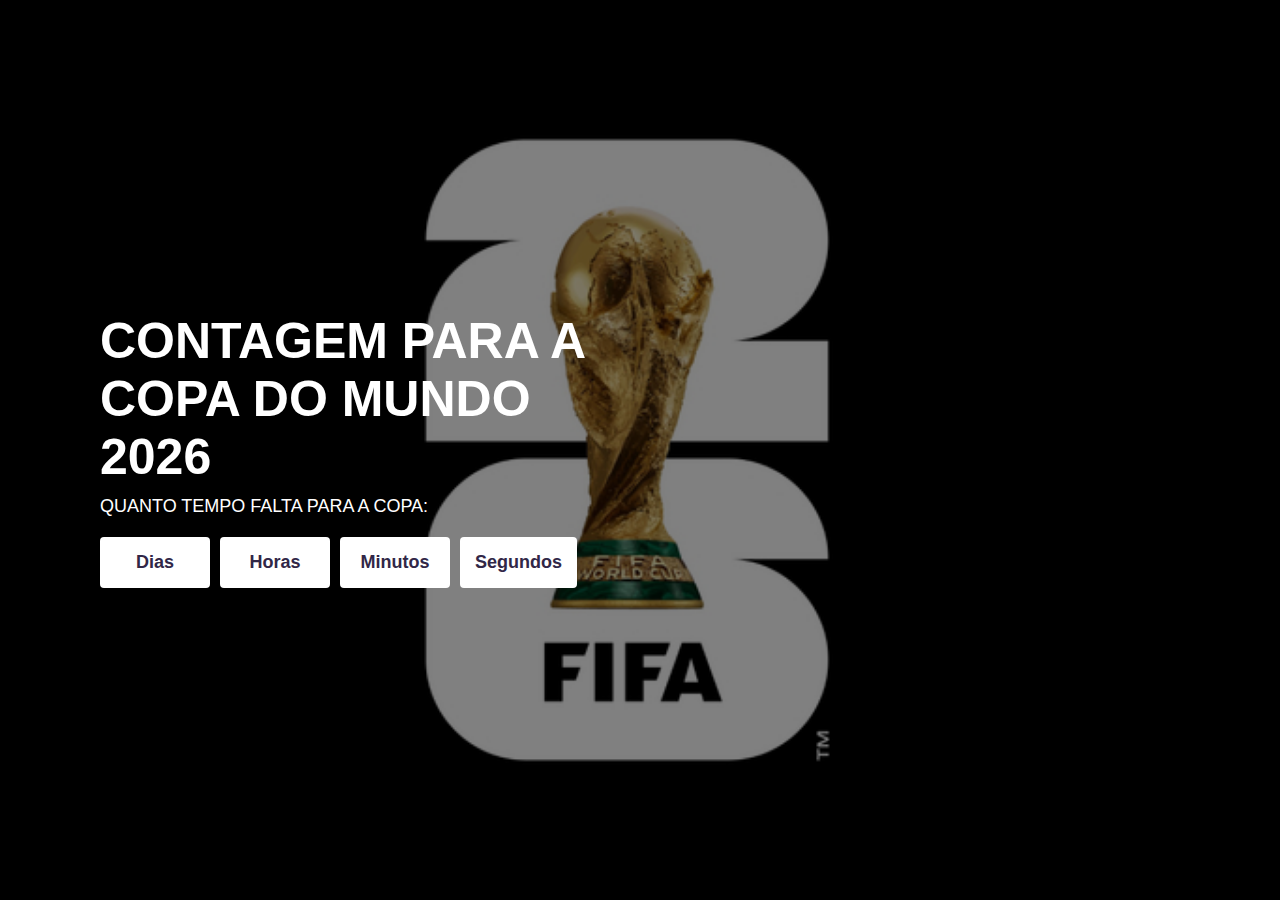
<file: Projeto Contagem Copa/index.html>
<!DOCTYPE html>
<html lang="pt-br">
<head>
    <meta charset="UTF-8">
    <meta name="viewport" content="width=device-width, initial-scale=1.0">
    <link rel="stylesheet" href="style.css">
    <script src="script.js"></script>
    <title>Contagem Copa</title>
</head>
<div class="bg">
<body>
      <section>
        <div class="contentBx">
          <h2>CONTAGEM PARA A COPA DO MUNDO 2026</h2>
          <p>QUANTO TEMPO FALTA PARA A COPA:</p>
          <div class="countdown">
            <div class="time">
              <div id="dia"></div>
              <span>Dias</span>
            </div>
            <div class="time">
              <div id="hora"></div>
              <span>Horas</span>
            </div>
            <div class="time">
              <div id="minutos"></div>
              <span>Minutos</span>
            </div>
            <div class="time">
              <div id="segundos"></div>
              <span>Segundos</span>
            </div>
          </div>
      </section>
</body>
</div>
</html>
</file>
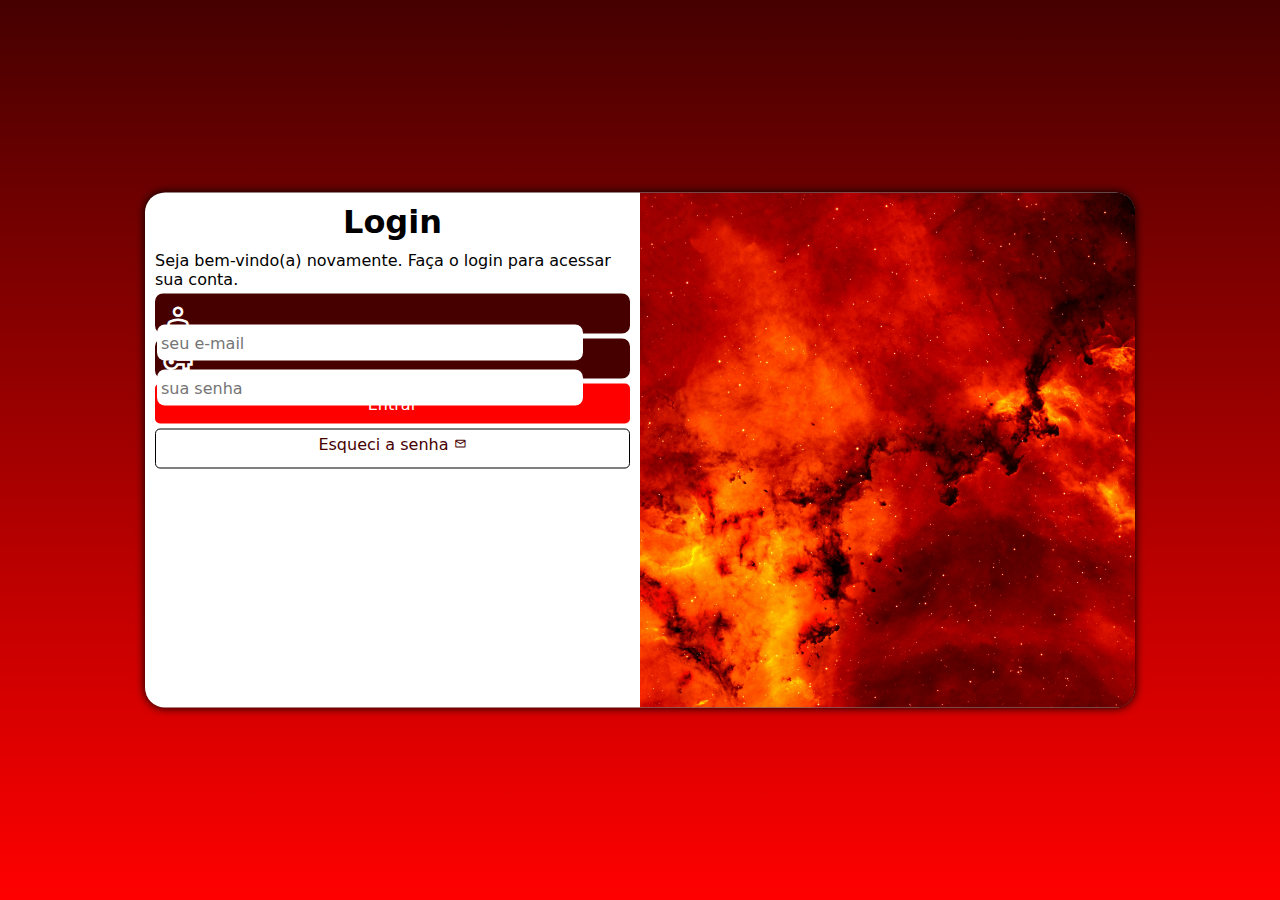
<file: Projeto Login/index.html>
<!DOCTYPE html>
<html lang="pt-br">
<head>
    <meta charset="UTF-8">
    <meta name="viewport" content="width=device-width, initial-scale=1.0">
    <title>Login</title>
    <link rel="stylesheet" href="https://fonts.googleapis.com/css2?family=Material+Symbols+Outlined:opsz,wght,FILL,GRAD@48,400,0,0" />
    <link rel="stylesheet" href="estilos/style.css">
    <link rel="stylesheet" href="estilos/mediaq.css">
</head>
<body>
    <main>
        <section id="login">
            <div id="img">
                
            </div>
            <div id="form">
                <h1>Login</h1>
                <p>Seja bem-vindo(a) novamente. Faça o login para acessar sua conta.</p>

                <form action="login.php" method="post" autocomplete="on">

                    <div class="campo">
                        <span class="material-symbols-outlined">person</span>
                        <input type="email" name="log" id="ilog" placeholder="seu e-mail" autocomplete="email" required>
                        <label for="ilog">Login</label>
                    </div>

                    <div class="campo">
                        <span class="material-symbols-outlined">vpn_key</span>
                        <input type="password" name="sen" id="isen" placeholder="sua senha" autocomplete="current-password" required minlength="5" maxlength="16">
                        <label for="isen">Senha</label>
                    </div>
                    <input type="submit" value="Entrar">
                    <a href="#" class="bot">Esqueci a senha <span class="material-symbols-outlined">
                        mail
                        </span></a>
                </form>
            </div>
        </section>
    </main>
</body>
</html>
</file>
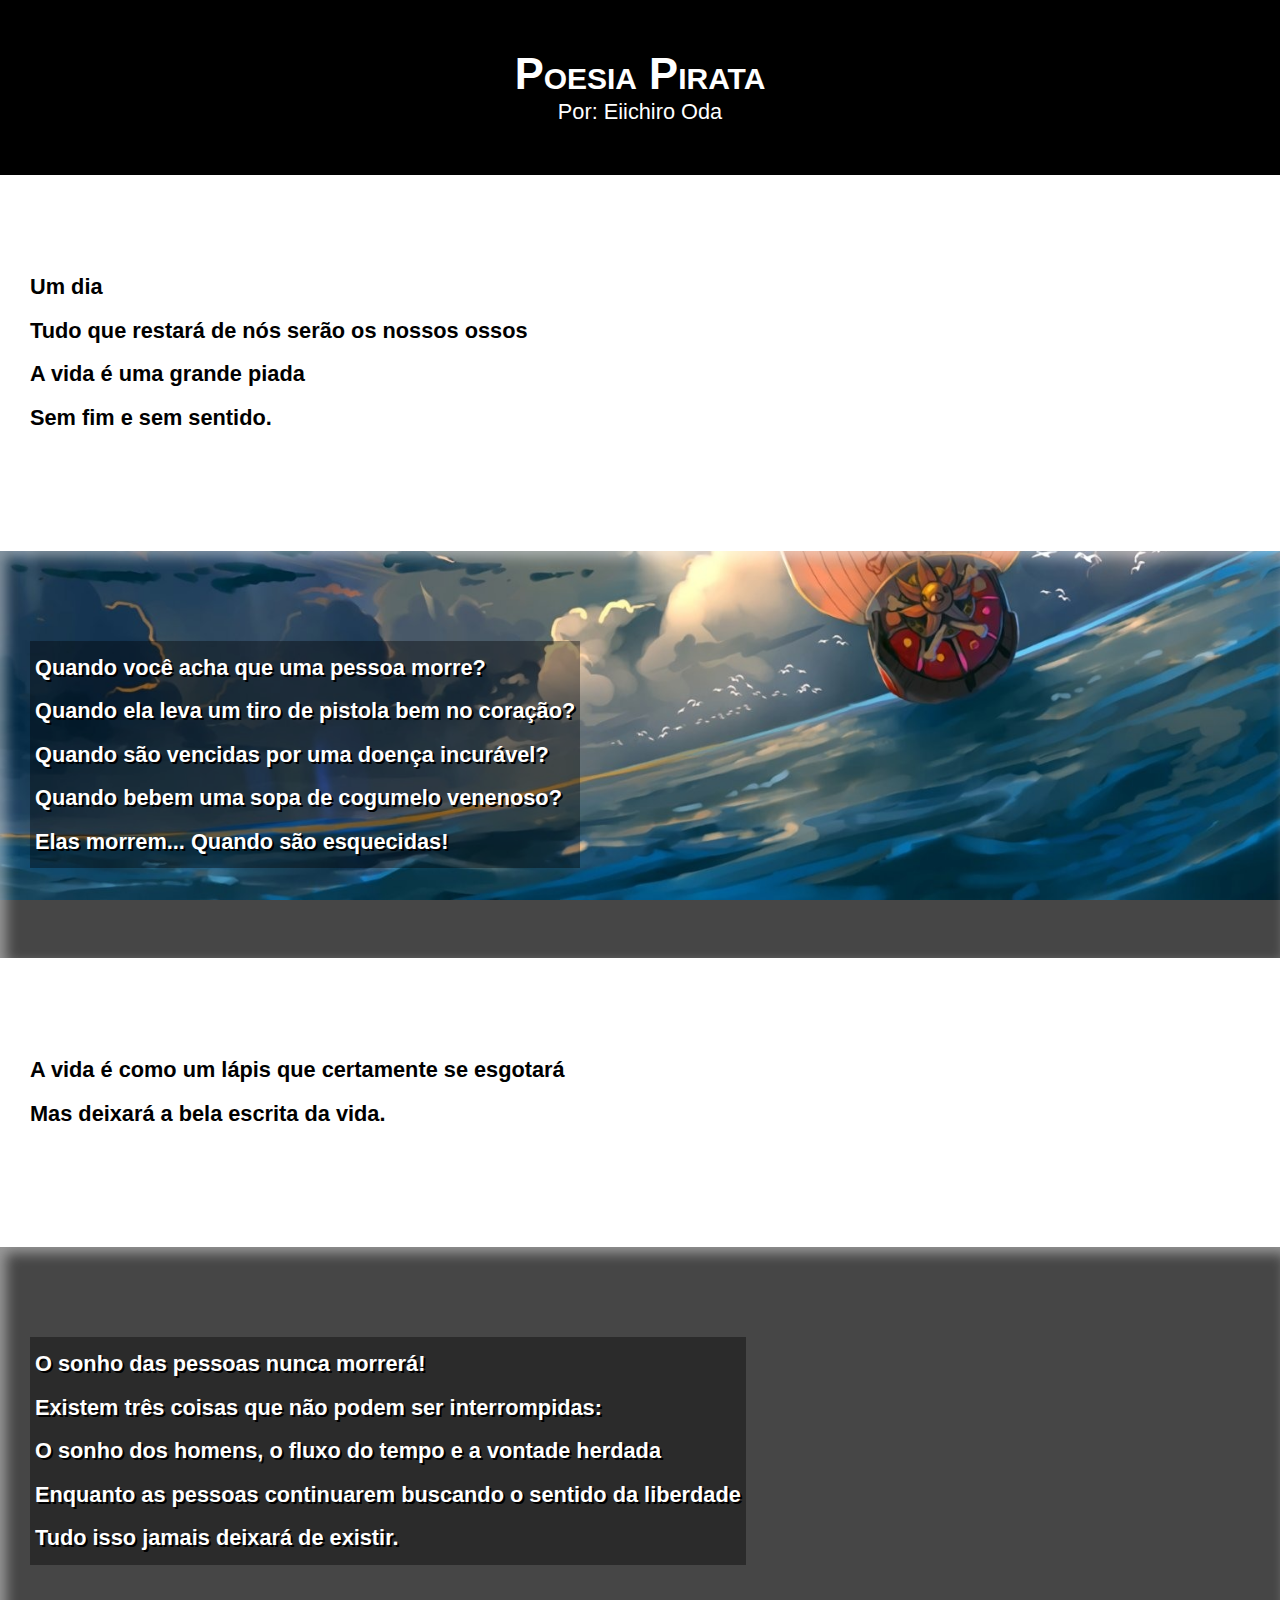
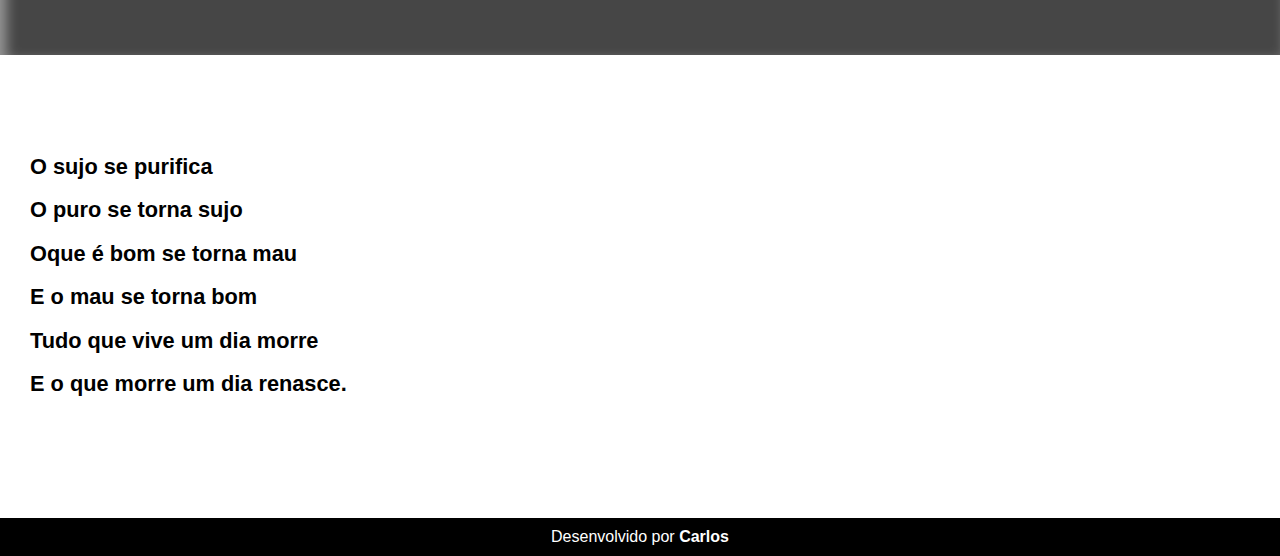
<file: Projeto Poesia Pirata/index.html>
<!DOCTYPE html>
<html lang="pt-br">
<head>
    <meta charset="UTF-8">
    <meta name="viewport" content="width=device-width, initial-scale=1.0">
    <title>Poesia Pirata</title>
    <link rel="stylesheet" href="estilo/style.css">
</head>
<body>
    <header>
        <h1>Poesia Pirata</h1>
        <p>Por: Eiichiro Oda</p>
    </header>

    <section class="normal">
        <p>
            Um dia <br>
            Tudo que restará de nós serão os nossos ossos <br>
            A vida é uma grande piada <br>
            Sem fim e sem sentido.
        </p>
    </section>

    <section class="imagem" id="img1">
        <p>
            Quando você acha que uma pessoa morre? <br>
            Quando ela leva um tiro de pistola bem no coração? <br>
            Quando são vencidas por uma doença incurável? <br>
            Quando bebem uma sopa de cogumelo venenoso? <br>
            Elas morrem... Quando são esquecidas!
        </p>
    </section>

    <section class="normal">
        <p>
            A vida é como um lápis que certamente se esgotará <br>
            Mas deixará a bela escrita da vida.
        </p>
    </section>

    <section class="imagem" id="img2">
        <p>
            O sonho das pessoas nunca morrerá! <br>
            Existem três coisas que não podem ser interrompidas: <br>
            O sonho dos homens, o fluxo do tempo e a vontade herdada <br>
            Enquanto as pessoas continuarem buscando o sentido da liberdade <br>
            Tudo isso jamais deixará de existir.
        </p>
    </section>

    <section class="normal">
        <p>
            O sujo se purifica <br>
            O puro se torna sujo <br>
            Oque é bom se torna mau <br>
            E o mau se torna bom <br>
            Tudo que vive um dia morre <br>
            E o que morre um dia renasce.
        </p>
    </section>

    <footer>
        <p>Desenvolvido por <a href="https://github.com/carloshenriquemorais">Carlos</a></p>
    </footer>
</body>
</html>
</file>
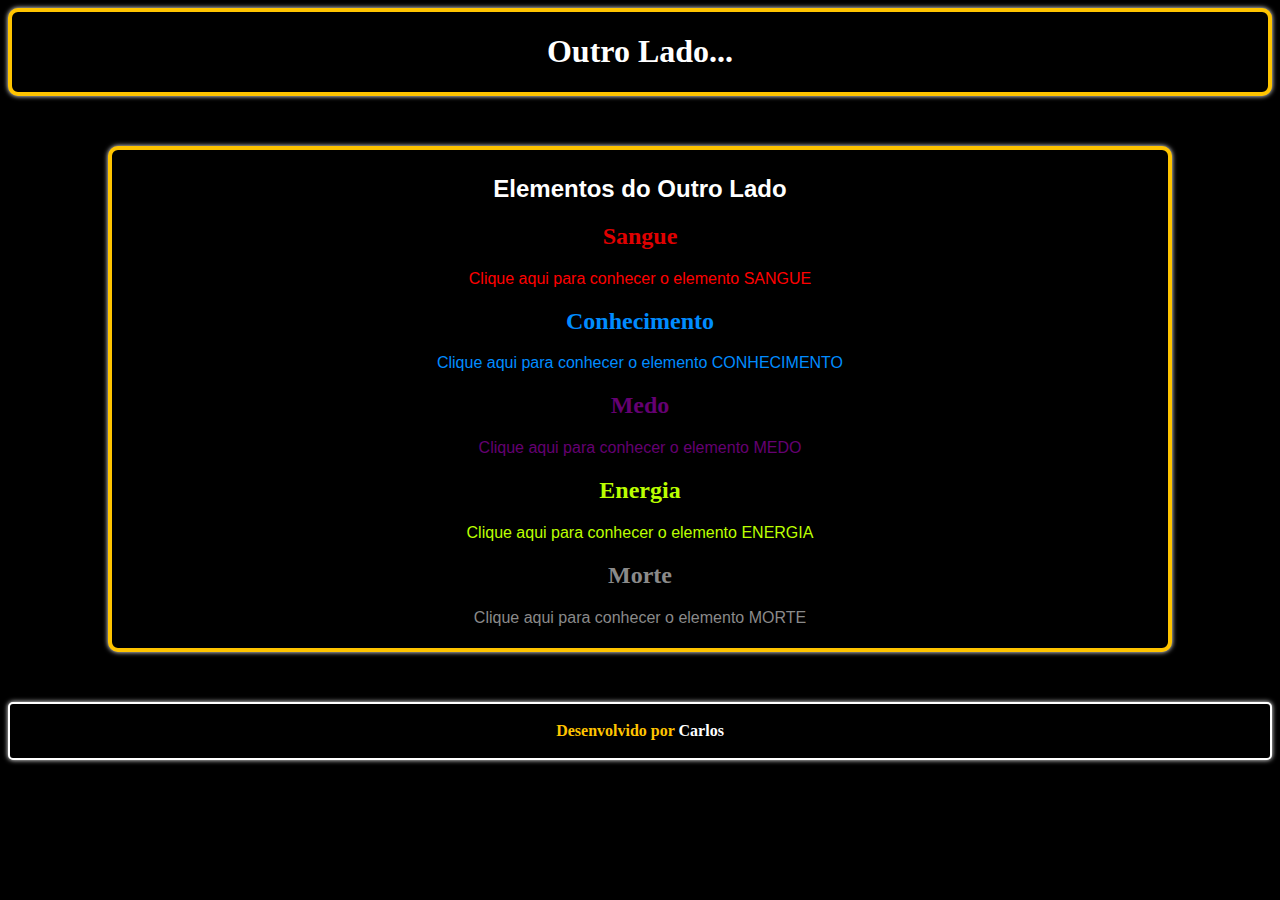
<file: Projeto EDOL/O Outro Lado....html>
<!DOCTYPE html>
<html lang="pt-br">
<head>
    <meta charset="UTF-8">
    <meta name="viewport" content="width=device-width, initial-scale=1.0">
    <title>O Outro Lado...</title>
    <style>
        body{
            font-family: Arial, Helvetica, sans-serif;
                    background-color: #000000;
                }
                header{
                    font-family: serif;
                    color: #ffffff;
                    background-color: #000000;
                    text-align: center;
                    box-shadow: 0px 0px 5px #ffffff;
                    border: 4px solid #ffc400;
                    border-radius: 10px;
                }
                main {
                    color: #ffffff;
                    background-color: #000000;
                    text-align: center;
                    padding: 5px;
                    margin: 50px 100px;
                    border: 4px solid #ffc400;
                    box-shadow: 0px 0px 5px #ffffff;
                    border-radius: 10px;
                }
                footer{
                    font-family: serif;
                    font-weight: bolder;
                    color: #ffc400;
                    background-color: #000000;
                    text-align: center;
                    padding: 2px;
                    border: 2px solid #ffffff;
                    border-radius: 5px;
                    box-shadow: 0px 0px 5px #ffffff;
                }
                article > p {
                    color: #000000;
                    
                }
                h2 {
                    font-family: serif;
                }
                h2#ele {
                    font-family: Arial, Helvetica, sans-serif;
                }
                h2#sangue {
                    color: #e00000;
                }
                h2#con {
                    color: #008cff; 
                }
                h2#medo {
                    color: #650072;
                }
                h2#ene {
                    color: #bbff00;
                }
                h2#mor {
                    color: #8a8a8a;
                }
                a{
                    color: #ffffff;
                                    text-decoration: none;
                                }
        a#sangue {
                   color: #ff0000;
                }
                a#con {
                    color: #008cff;
                }
                a#medo {
                    color: #650072;
                }
                a#ene {
                    color: #bbff00;
                }
                a#mor {
                    color: #8a8a8a;
                }
                a:hover{
                    text-decoration: underline;
                }
                a::after{
                    text-decoration: none;
                    font-weight: normal;
                    color: #ff0000;
                }
    </style>
</head>
<body>
    <header>
        <h1>Outro Lado...</h1>
    </header>
    <main>
        <section id="assuntos">
            <h2 id="ele">Elementos do Outro Lado</h2>
            
        </section>
        <section id="elementos">
                <h2 id="sangue">Sangue</h2>
                <p><a href="Sangue.html" id="sangue">Clique aqui para conhecer o elemento SANGUE</a></p>

                <h2 id="con">Conhecimento</h2>
                <p><a href="Conhecimento.html" id="con">Clique aqui para conhecer o elemento CONHECIMENTO</a></p>

                <h2 id="medo">Medo</h2>
                <p><a href="Medo.html" id="medo">Clique aqui para conhecer o elemento MEDO</a></p>

                <h2 id="ene">Energia</h2>
                <p><a href="Energia.html" id="ene">Clique aqui para conhecer o elemento ENERGIA</a></p>

                <h2 id="mor">Morte</h2>
                <p><a href="Morte.html" id="mor">Clique aqui para conhecer o elemento MORTE</a></p>
        </section>
    </main>
    <footer><p>Desenvolvido por <a href="https://github.com/carloshenriquemorais">Carlos</a></p></footer>
</body>
</html>
</file>
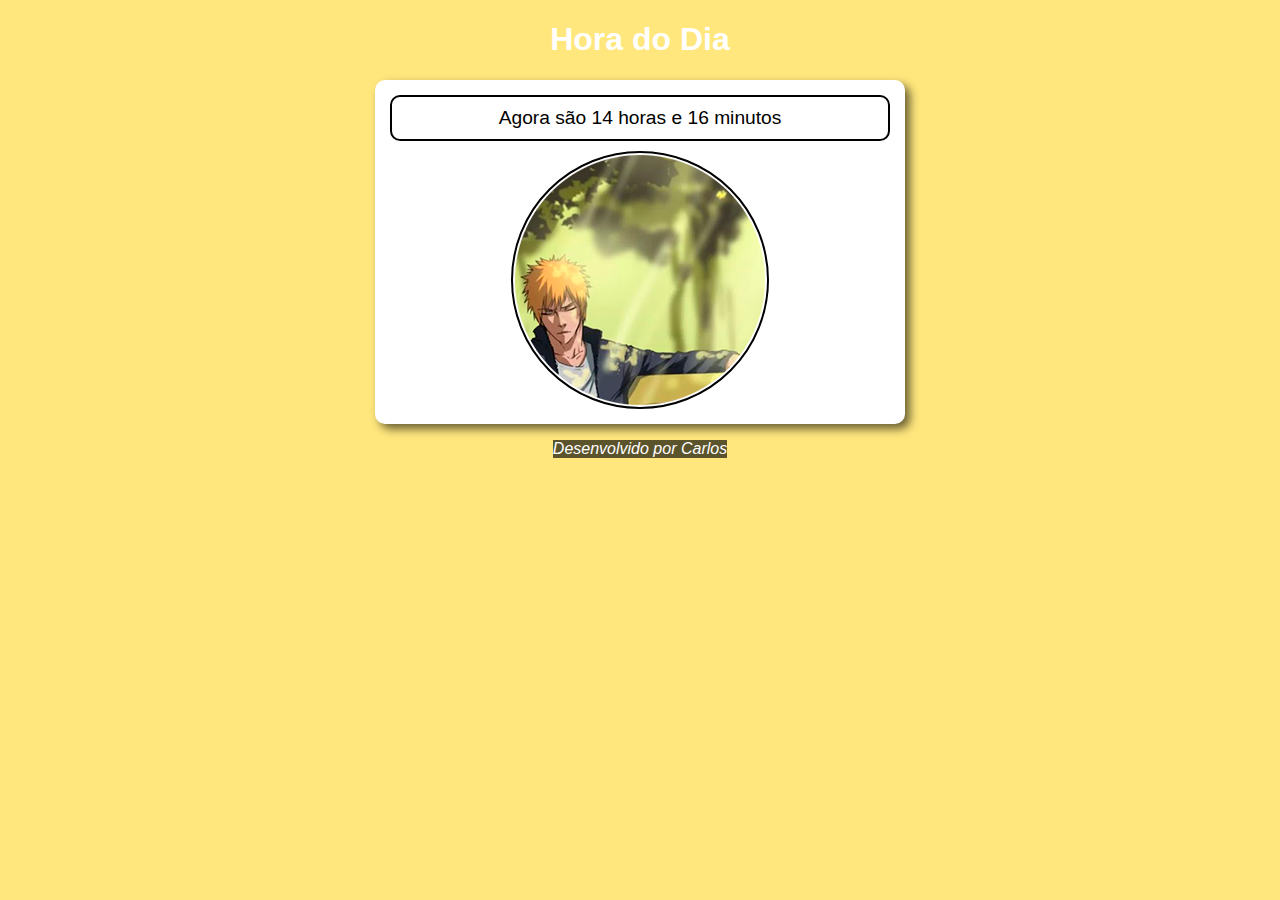
<file: Projeto Horas Bleach/model.html>
<!DOCTYPE html>
<html lang="pt-br">
<head>
    <meta charset="UTF-8">
    <meta name="viewport" content="width=device-width, initial-scale=1.0">
    <title>Hora do Dia</title>
    <link rel="stylesheet" href="style.css">
</head>
<body onload="carregar()">
    <header>
        <h1>Hora do Dia</h1>
    </header>
    <section>
        <div id="msg">
            Mensagem
        </div>
        <div id="foto">
            <img id="img" src="imagens/day.png" alt="dia">
        </div>
    </section>
    <footer>
        <p>Desenvolvido por <a href="https://github.com/carloshenriquemorais">Carlos</a></p>
    </footer>
    <script src="script.js"></script>
</body>
</html>
</file>
<file: Projeto Contagem Copa/style.css>
@charset "UTF-8";*{margin:0;padding:0;box-sizing:border-box;font-family:Arial,Helvetica,sans-serif}body{background:#000}div.bg{position:absolute}.bg:before{background-image:url(image.png);background-position:center;width:100%;height:100%;background-size:contain;background-repeat:no-repeat;opacity:50%;content:' ';position:absolute}section{position:relative;display:flex;justify-content:space-between;align-items:center;height:100vh;padding:0 100px;transition:.3s}section .contentBx{position:relative;max-width:50%}section .contentBx h2{position:relative;font-size:50px;color:#fff;text-transform:uppercase;margin-bottom:10px}section .contentBx p{position:relative;color:#fff;font-size:18px}section .contentBx .countdown{position:relative;display:flex;margin-top:20px}section .contentBx .countdown .time{position:relative;display:flex;justify-content:center;align-items:center;flex-direction:column;font-weight:700;background-color:#fff;color:#ffae00;font-size:48px;min-width:110px;border-radius:4px;margin-right:10px;padding:15px}section .contentBx .countdown .time span{position:relative;color:#312747;font-size:18px;font-weight:600}section .contentBx a{position:relative;position:relative;background:#000000;display:inline-block;text-decoration:none;color:#fff;padding:15px 25px;margin-top:20px;font-size:20px;letter-spacing:2px;border-radius:30px}h2{position:relative;font-size:40px;color:#fff}p{position:relative;font-size:18px;color:#fff}@media only screen and (max-width: 991px){section{flex-direction:column;padding-top:150px;height:auto}section .contentBx{max-width:100%}}@media only screen and (max-width: 767px){header{padding:20px 50px}section{padding:150px 50px 100px}section .contentBx h2{font-size:40px}section .contentBx p{font-size:16px;line-height:23px}section .contentBx a{padding:10px 15px;font-size:15px;font-weight:600;background:#fff;color:#ff0083}section .contentBx .countdown .time{font-size:38px;padding:8px 0;margin-right:5px;min-width:90px}section .contentBx .countdown .time span{font-size:16px}}
</file>
<file: Projeto Login/estilos/style.css>
@charset "UTF-8";

* {
    font-family: system-ui, -apple-system, BlinkMacSystemFont, 'Segoe UI', Roboto, Oxygen, Ubuntu, Cantarell, 'Open Sans', 'Helvetica Neue', sans-serif;
    margin: 0px;
    padding: 0px;
    box-sizing: border-box;
}

body, html {
    background-color: red;
    height: 100vh;
    width: 100vw;
}

main {
    position: relative;
    height: 100vh;
    width: 100vw;
}

section#login {
    position: absolute;
    top: 50%;
    left: 50%;
    transform: translate(-50%, -50%);
    background-color: white;
    width: 250px;
    height: 515px;
    border-radius: 20px;
    overflow: hidden;
    box-shadow: 0px 0px 10px #000000;
    transition: width .3s, height .3s;
    transition-timing-function: ease;
}

section#login > div#img {
    display: block;
    background: black url(../imagens/redsky.jpg) no-repeat;
    background-size: cover;
    height: 200px;
}

section#login > div#form {
    display: block;
    padding: 10px;
}

div#form > h1 {
    text-align: center;
    margin-bottom: 10px;
}

div#form > p {
    font-size: 0.8em;
}

form > input[type=submit] {
    display: block;
    font-size: 1em;
    width: 100%;
    height: 40px;
    background-color: #ff0000;
    color: #ffffff;
    border: none;
    border-radius: 5px;
    cursor: pointer;
}

form > input[type=submit]:hover {
    background-color: #460000;
    color: #ffffff;
}

div.campo > label {
 display: none;
}
div.campo > span {
    font-size: 2em;
    width: 40px;
    padding: 5px;
    color: #ffffff;
}

div.campo > input {
    background-color: #ffffff;
    font-size: 1em;
    width: calc(100% - 45px);
    height: 100%;
    transform: translateY(-13px);
    border: 0px;
    border-radius: 8px;
    padding: 4px;
}

form > div.campo {
    background-color: #460000;
    border: 2px solid #460000;
    color: white;
    width: 100%;
    height: 40px;
    display: block;
    border-radius: 8px;
    margin: 5px 0px;
}

form > a.bot {
    display: block;
    text-align: center;
    font-size: 1em;
    width: 100%;
    height: 40px;
    padding-top: 5px;
    margin-top: 5px;
    background-color: #ffffff;
    color: #460000;
    border: 1px solid #000000;
    border-radius: 5px;
    text-decoration: none;
}

form > a.bot:hover {
    background-color: #460000;
    color: white;
}

form > a.bot > span {
    font-size: 0.8em;
}
</file>
<file: Projeto Login/estilos/mediaq.css>
@charset "UTF-8";

@media screen and (min-width: 768px) and (max-width: 992px) {

        body {
            background-image: linear-gradient(to top, #ff0000, #460000);
        }

    section#login {
        width: 90vw;
    }
    section#login > div#img {
        float: left;
        width: 30%;
        height: 100%;
    }
    section#login > div#form {
        float: right;
        width: 70%;
    }

}

@media screen and (min-width: 992px) {

    body {
        background-image: linear-gradient(to top, #ff0000, #460000);
    }

    section#login {
        width: 990px;
    }
    section#login > div#img {
        float: right;
        width: 50%;
        height: 100%;
    }
    section#login > div#form {
        float: left;
        width: 50%;
    }
    div#form > h1 {
        font-size: 2em;
    }
    div#form > p {
        font-size: 1em;
    }
    
}
</file>
<file: Projeto Poesia Pirata/estilo/style.css>
@charset "UTF-8";

@import url('https://fonts.cdnfonts.com/css/kings-and-pirates');
@import url('https://fonts.cdnfonts.com/css/briasco-rustic');

:root {
    --fonte1: Verdana, Geneva, Tahoma, sans-serif;
    --fonte2:'kings and pirates', sans-serif;
    --fonte3: 'Briasco Rustic', sans-serif;
}

* {
margin: 0px;
padding: 0px;
}

html, body {
    min-height: 100vh;
    background-color: darkgrey;
    font-family: var(--fonte2);

}

header {
    font-size: 1.7vw;
    background-color: #000000;
    color: #ffffff;
    text-align: center;
}
header > h1 {
    padding-top: 50px;
    font-variant: small-caps;
}
header > p {
    padding-bottom: 50px;
}

section {
    font-weight: bold;
    font-size: 1.7vw;
    font-family: var(--fonte3);
    padding-top: 10vh;
    padding-bottom: 10vh;
    padding-left: 30px;
    line-height: 2em;
}
section > p {
    padding-bottom: 1em;
}
section.normal {
    background-color: #ffffff;
    color: #000000;
}
section.imagem {
    background-color: #464646;
    color: white;
    box-shadow: inset 6px 6px 13px 0px #ffffff75;
    background-size: cover;
    background-attachment: fixed;

}
section.imagem > p {
    display: inline-block;
    padding: 5px;
    background-color: #00000060;
    text-shadow: 2px 2px 0px #000000;
}
section#img1 {
    background-image: url('../imagens/backgroundpirata01.jpg');
    background-position: bottom center;
    background-repeat: no-repeat;
    
}
section#img2 {
    background-image: url('../imagens/backgroundpirata02.jpg');
    background-position: right bottom;
}

a {
    color: #ffffff;
    text-decoration: none;
    font-weight: bolder;
}
a:hover {
    text-decoration: underline;
    cursor: pointer;
}

footer {
    font-family: var(--fonte1);
    background-color: #000000;
    color: #ffffff;
    text-align: center;
    padding: 10px;
}
</file>
<file: Projeto Horas Bleach/style.css>
@charset "UTF-8";

body {
    background-color: #56bbff;
    font-family: Arial, Helvetica, sans-serif;
}

header {
color: #ffffff;
text-align: center;
}

a {
    color: #ffffff;
    text-decoration: none;
}

a:hover {
    color: #ffffff;
    text-decoration: underline;
}

section {
    background-color: #ffffff;
    border-radius: 10px;
    padding: 15px;
    width: 500px;
    margin: auto;
    box-shadow: 5px 5px 10px #00000096;
}

div#msg {
    font-size: 1.2em;
    background-color: transparent;
    border: 2px solid #000000;
    border-radius: 10px;
    margin-bottom: 10px;
}

div#foto {
    width: 250px;
    height: 250px;
    border: 2px solid #000000;
    border-radius: 50%;
    display: block;
    margin: auto;
    padding: 2px;
}

div {
    text-align: center;
    padding: 10px;
}

footer {
    color: white;
    text-align: center;
    font-style: italic;
    background-color: #000000a4;
    width: fit-content;
    margin: auto;
}
</file>
